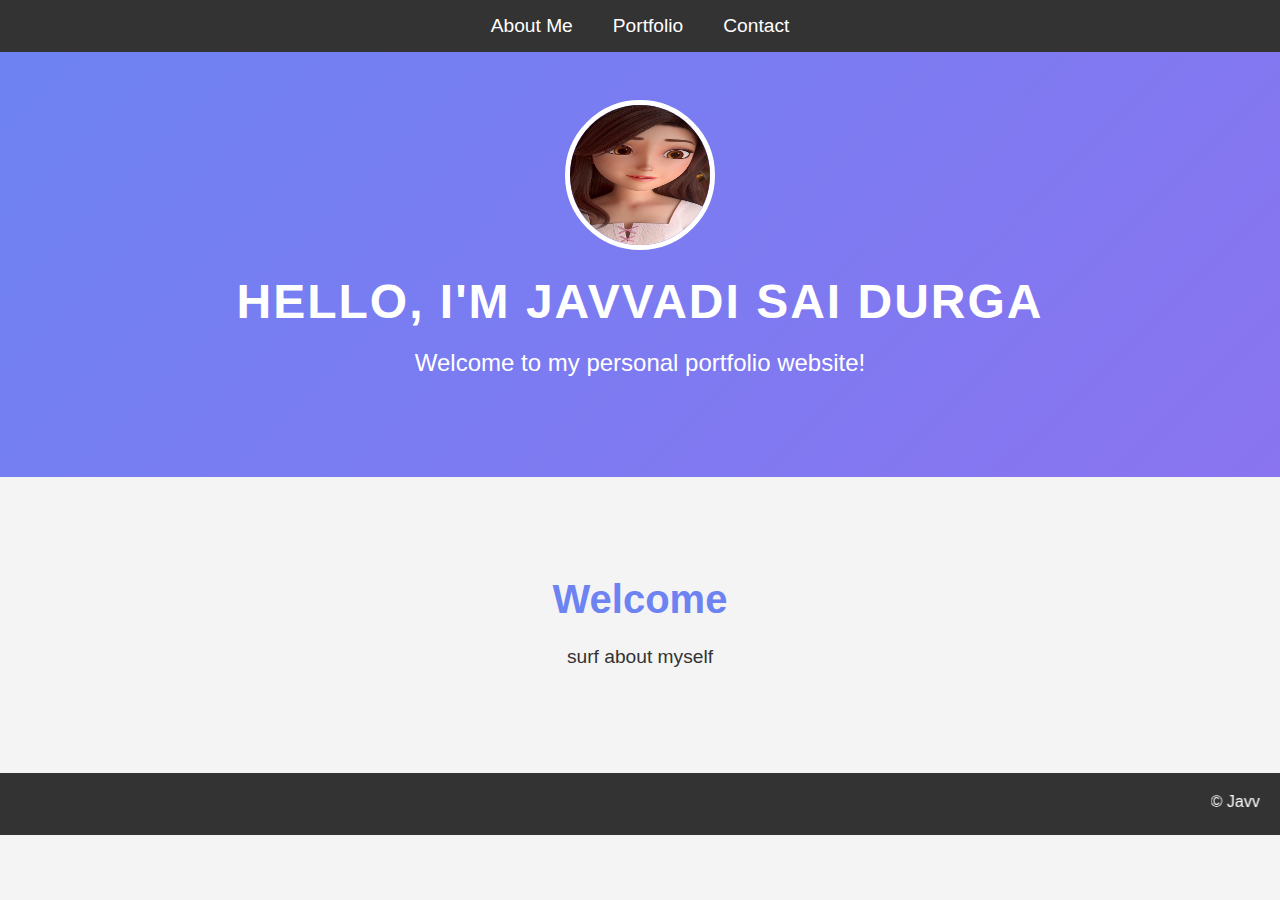
<file: portfile/index.html>
<!DOCTYPE html>
<html lang="en">
<head>
    <meta charset="UTF-8">
    <meta name="viewport" content="width=device-width, initial-scale=1.0">
    <title>Home - Javvadi Sai Durga</title>
    <link rel="stylesheet" href="styles/style.css">
    <script src="scripts/script.js"></script>
</head>
<body>
    <header>
        <div class="hero">
            <img src="images/one.jpg" alt="Javaji Sai Durga" class="profile-pic">
            <h1>Hello, I'm Javvadi Sai Durga</h1>
            <p>Welcome to my personal portfolio website!</p>
        </div>
    </header>

    <nav>
        <ul>
            <li><a href="aboutme.html">About Me</a></li>
            <li><a href="portfolio.html">Portfolio</a></li>
            <li><a href="contact.html">Contact</a></li>
        </ul>
    </nav>

    <section>
        <h2>Welcome</h2>
        <p>surf about myself</p>
    </section>

    <footer>
        <marquee behavior="" direction=""><p>&copy; Javvadi Sai Durga. All rights reserved.</p></marquee>
    </footer>
</body>
</html>
</file>
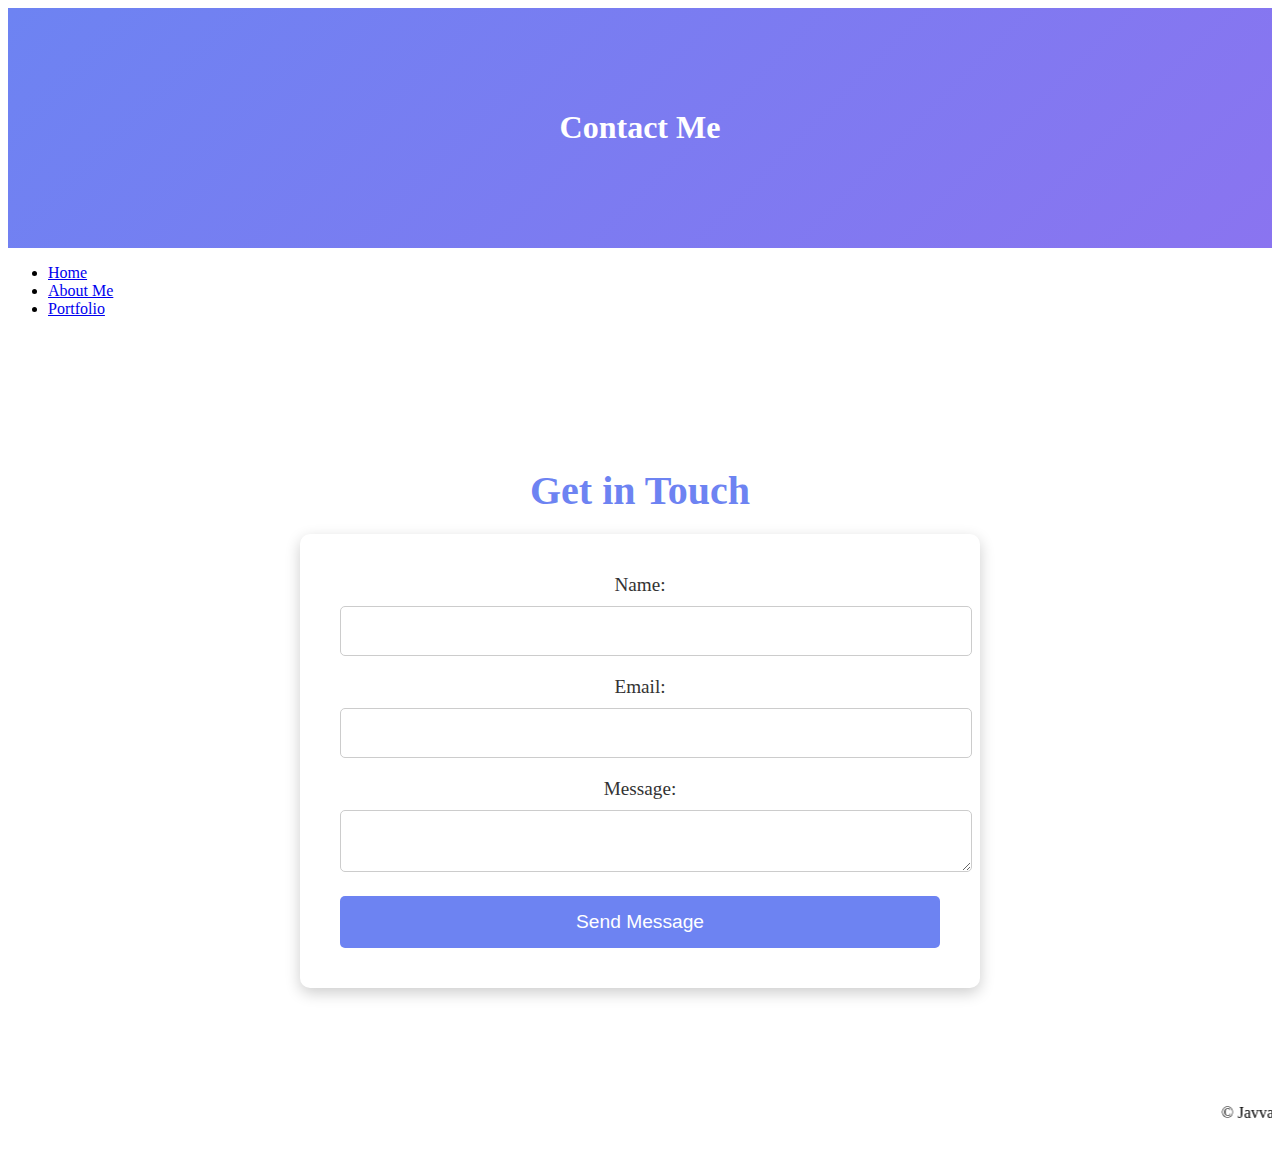
<file: portfile/contact.html>
<!DOCTYPE html>
<html lang="en">
<head>
    <meta charset="UTF-8">
    <meta name="viewport" content="width=device-width, initial-scale=1.0">
    <title>Contact - Javvadi Sai Durga</title>
    <link rel="stylesheet" href="styles/class.css">
    <script src="scripts/script.js"></script>
</head>
<body>
    <header>
        <div class="hero">
            <h1>Contact Me</h1>
        </div>
    </header>

    <nav>
        <ul>
            <li><a href="index.html">Home</a></li>
            <li><a href="aboutme.html">About Me</a></li>
            <li><a href="portfolio.html">Portfolio</a></li>
        </ul>
    </nav>

    <section>
        <h2>Get in Touch</h2>
        <form id="contact-form">
            <label for="name">Name:</label>
            <input type="text" id="name" name="name" required>

            <label for="email">Email:</label>
            <input type="email" id="email" name="email" required>

            <label for="message">Message:</label>
            <textarea id="message" name="message" required></textarea>

            <button type="submit">Send Message</button>
        </form>
    </section>

    <footer>
        <marquee behavior="" direction=""><p>&copy; Javvadi Sai Durga. All rights reserved.</p></marquee>
    </footer>
</body>
</html>
</file>
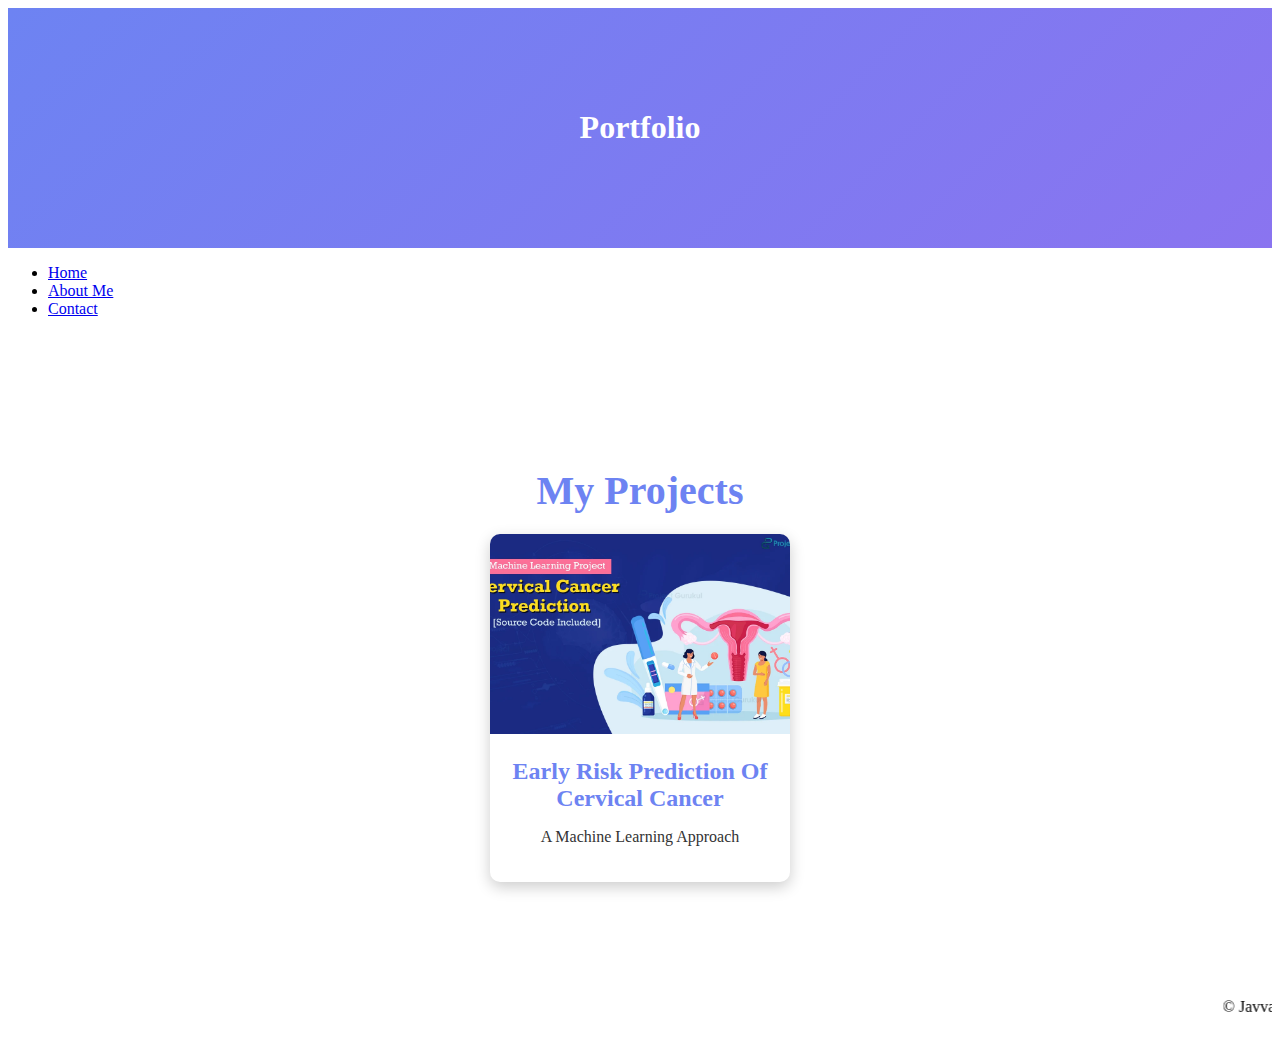
<file: portfile/portfolio.html>
<!DOCTYPE html>
<html lang="en">
<head>
    <meta charset="UTF-8">
    <meta name="viewport" content="width=device-width, initial-scale=1.0">
    <title>Portfolio - Javvadi Sai Durga</title>
    <link rel="stylesheet" href="styles/remeo.css">
    <script src="scripts/script.js"></script>
</head>
<body>
    <header>
        <div class="hero">
            <h1>Portfolio</h1>
        </div>
    </header>

    <nav>
        <ul>
            <li><a href="index.html">Home</a></li>
            <li><a href="aboutme.html">About Me</a></li>
            <li><a href="contact.html">Contact</a></li>
        </ul>
    </nav>

    <section>
        <h2>My Projects</h2>
        <div class="projects">
            <div class="project">
                <img src="images/cervical.webp" alt="Early Risk Prediction Of Cervical Cancer">
                <h3>Early Risk Prediction Of Cervical Cancer</h3>
                <p>A Machine Learning Approach</p>
            </div>
            <!-- Add more projects as needed -->
        </div>
    </section>

    <footer>
        <marquee behavior="" direction=""><p>&copy; Javvadi Sai Durga. All rights reserved.</p></marquee>
    </footer>
</body>
</html>
</file>
<file: portfile/styles/style.css>
/* Responsive Reset */
* {
    margin: 0;
    padding: 0;
    box-sizing: border-box;
    scroll-behavior: smooth;
}

/* Body Styling */
body {
    font-family: 'Poppins', sans-serif;
    background-color: #f4f4f4;
    overflow-x: hidden;
    color: #333;
}

/* Header */
header {
    background: linear-gradient(135deg, #6D83F2, #8A74F0);
    color: #fff;
    padding: 100px 0;
    text-align: center;
    position: relative;
    z-index: 2;
    overflow: hidden;
    animation: slideDown 2s ease-out;
}

@keyframes slideDown {
    from {
        transform: translateY(-100%);
    }
    to {
        transform: translateY(0);
    }
}

header .hero {
    position: relative;
    animation: fadeIn 3s ease-in;
}

@keyframes fadeIn {
    from {
        opacity: 0;
    }
    to {
        opacity: 1;
    }
}

header .profile-pic {
    border-radius: 50%;
    width: 150px;
    height: 150px;
    border: 5px solid #fff;
    transition: transform 0.5s ease;
    animation: bounce 3s infinite;
}

@keyframes bounce {
    0%, 100% {
        transform: translateY(0);
    }
    50% {
        transform: translateY(-20px);
    }
}

header .profile-pic:hover {
    transform: scale(1.2);
    animation: none; /* Stop bounce on hover */
}

header h1 {
    font-size: 3em;
    margin: 20px 0;
    letter-spacing: 2px;
    text-transform: uppercase;
    animation: textGlow 2s infinite;
}

@keyframes textGlow {
    0%, 100% {
        text-shadow: 0 0 5px #fff, 0 0 10px #fff, 0 0 15px #8A74F0, 0 0 20px #8A74F0, 0 0 25px #6D83F2, 0 0 30px #6D83F2, 0 0 35px #6D83F2;
    }
    50% {
        text-shadow: 0 0 5px #fff, 0 0 10px #fff, 0 0 20px #8A74F0, 0 0 25px #8A74F0, 0 0 30px #6D83F2, 0 0 35px #6D83F2, 0 0 40px #6D83F2;
    }
}

header p {
    font-size: 1.5em;
    animation: fadeIn 4s ease-in;
}

/* Navigation */
nav {
    background-color: #333;
    padding: 15px 0;
    position: fixed;
    width: 100%;
    top: 0;
    left: 0;
    z-index: 3;
    transition: background-color 0.5s ease;
}

nav ul {
    list-style-type: none;
    display: flex;
    justify-content: center;
    flex-wrap: wrap;
}

nav ul li {
    margin: 0 20px;
}

nav ul li a {
    color: #fff;
    text-decoration: none;
    font-size: 1.2em;
    position: relative;
    transition: color 0.3s ease, transform 0.3s ease;
}

nav ul li a:hover {
    color: #8A74F0;
    transform: scale(1.1);
}

nav ul li a::after {
    content: '';
    position: absolute;
    width: 0;
    height: 3px;
    background: #8A74F0;
    left: 50%;
    bottom: -5px;
    transition: width 0.3s ease, left 0.3s ease;
}

nav ul li a:hover::after {
    width: 100%;
    left: 0;
}

/* Section Styling */
section {
    padding: 100px 20px;
    text-align: center;
}

section h2 {
    font-size: 2.5em;
    color: #6D83F2;
    margin-bottom: 20px;
    animation: fadeInUp 2s ease;
}

@keyframes fadeInUp {
    from {
        transform: translateY(50%);
        opacity: 0;
    }
    to {
        transform: translateY(0);
        opacity: 1;
    }
}

section p {
    font-size: 1.2em;
    line-height: 1.6;
    animation: fadeIn 2s ease;
}

/* Footer */
footer {
    text-align: center;
    padding: 20px;
    background-color: #333;
    color: #fff;
    position: relative;
    z-index: 2;
    animation: fadeIn 2s ease-in;
}

/* Media Queries */
@media (max-width: 768px) {
    header h1 {
        font-size: 2em;
    }

    header p {
        font-size: 1em;
    }

    nav ul li {
        margin: 0 10px;
    }

    nav ul li a {
        font-size: 1em;
    }

    section h2 {
        font-size: 2em;
    }

    section p {
        font-size: 1em;
    }
}

@media (max-width: 480px) {
    header h1 {
        font-size: 1.5em;
    }

    header p {
        font-size: 0.9em;
    }

    nav ul li {
        margin: 0 5px;
    }

    nav ul li a {
        font-size: 0.9em;
    }
}
</file>
<file: portfile/styles/class.css>
/* Same Reset and Body Styling as index.html */

/* Header */
header {
    background: linear-gradient(135deg, #6D83F2, #8A74F0);
    color: #fff;
    padding: 80px 0;
    text-align: center;
    position: relative;
    z-index: 2;
    overflow: hidden;
    animation: slideDown 2s ease-out;
}

/* Navigation */
nav {
    /* Same styling as index.html */
}

/* Contact Section */
section {
    padding: 100px 20px;
    text-align: center;
}

section h2 {
    font-size: 2.5em;
    color: #6D83F2;
    margin-bottom: 20px;
    animation: fadeInUp 2s ease;
}

form {
    max-width: 600px;
    margin: 0 auto;
    background: #fff;
    padding: 40px;
    border-radius: 10px;
    box-shadow: 0 5px 15px rgba(0, 0, 0, 0.2);
    animation: fadeIn 2s ease;
}

form label {
    display: block;
    font-size: 1.2em;
    margin-bottom: 10px;
    color: #333;
}

form input, form textarea {
    width: 100%;
    padding: 15px;
    margin-bottom: 20px;
    border: 1px solid #ccc;
    border-radius: 5px;
    font-size: 1em;
    transition: border-color 0.3s ease;
}

form input:focus, form textarea:focus {
    border-color: #8A74F0;
}

form button {
    width: 100%;
    padding: 15px;
    background-color: #6D83F2;
    color: #fff;
    font-size: 1.2em;
    border: none;
    border-radius: 5px;
    cursor: pointer;
    transition: background-color 0.3s ease;
}

form button:hover {
    background-color: #8A74F0;
}

/* Media Queries */
@media (max-width: 768px) {
    section h2 {
        font-size: 2em;
    }

    form {
        padding: 30px;
    }

    form label {
        font-size: 1em;
    }

    form input, form textarea, form button {
        font-size: 0.9em;
    }
}

@media (max-width: 480px) {
    section h2 {
        font-size: 1.5em;
    }

    form {
        padding: 20px;
    }

    form label {
        font-size: 0.9em;
    }

    form input, form textarea, form button {
        font-size: 0.8em;
    }
}
</file>
<file: portfile/styles/remeo.css>
/* Same Reset and Body Styling as index.html */

/* Header */
header {
    background: linear-gradient(135deg, #6D83F2, #8A74F0);
    color: #fff;
    padding: 80px 0;
    text-align: center;
    position: relative;
    z-index: 2;
    overflow: hidden;
    animation: slideDown 2s ease-out;
}

/* Navigation */
nav {
    /* Same styling as index.html */
}

/* Portfolio Section */
section {
    padding: 100px 20px;
    text-align: center;
}

section h2 {
    font-size: 2.5em;
    color: #6D83F2;
    margin-bottom: 20px;
    animation: fadeInUp 2s ease;
}

section .projects {
    display: flex;
    justify-content: center;
    flex-wrap: wrap;
    gap: 20px;
}

.project {
    width: 300px;
    background-color: #fff;
    border-radius: 10px;
    box-shadow: 0 5px 15px rgba(0, 0, 0, 0.2);
    overflow: hidden;
    transition: transform 0.3s ease, box-shadow 0.3s ease;
}

.project img {
    width: 100%;
    height: 200px;
    object-fit: cover;
    transition: transform 0.5s ease;
}

.project:hover img {
    transform: scale(1.1);
}

.project:hover {
    transform: scale(1.05);
    box-shadow: 0 10px 20px rgba(0, 0, 0, 0.3);
}

.project h3 {
    font-size: 1.5em;
    margin: 20px 0 10px;
    color: #6D83F2;
}

.project p {
    font-size: 1em;
    padding: 0 20px 20px;
    color: #333;
}

/* Media Queries */
@media (max-width: 768px) {
    section h2 {
        font-size: 2em;
    }

    .projects {
        flex-direction: column;
        align-items: center;
    }

    .project {
        width: 80%;
    }
}

@media (max-width: 480px) {
    section h2 {
        font-size: 1.5em;
    }

    .project {
        width: 100%;
    }
}
</file>
